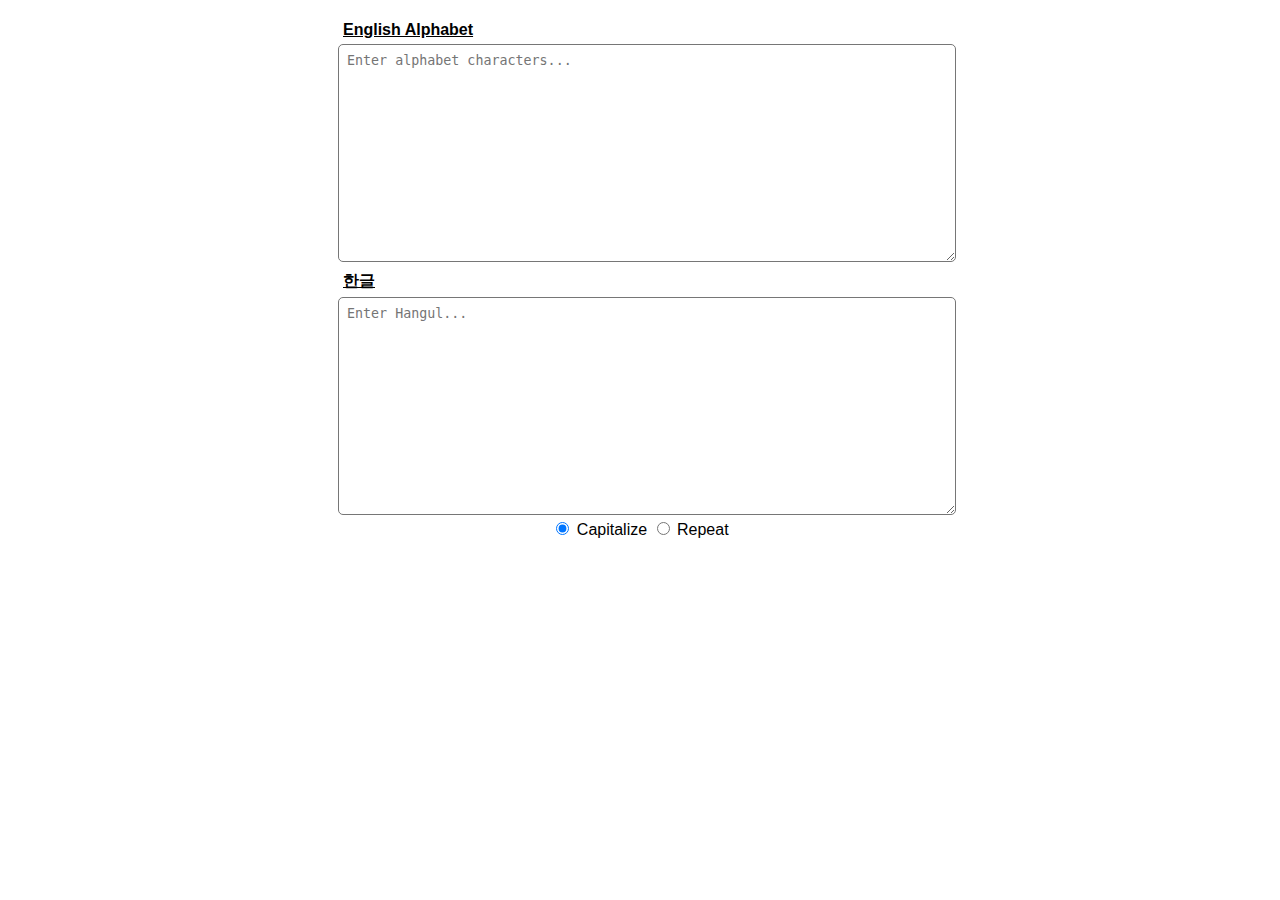
<file: q2han.html>
<!DOCTYPE html>
<html lang="en">
<head>
<title>QWERTY Alphabet to Dubeolsik Hangul Converter</title>
<meta charset="UTF-8">
<meta name="viewport" content="width=device-width, initial-scale=1">
<link rel="stylesheet" href="style.css">
</head>
<body>

<div id="wrapper">
  <div id="container">
      <div class="section_title">English Alphabet</div>
      <form>
          <textarea id="eng" oninput="convertToHangul(this.value);" 
          placeholder="Enter alphabet characters..."
          onkeyup="convertToHangul(this.value);"
          onkeydown="convertToHangul(this.value);"
          onpaste="convertToHangul(this.value);"></textarea>
      </form>
      <div class="section_title">한글</div>
      <form>
          <textarea id="han" oninput="convertToAlpha(this.value);"
          placeholder="Enter Hangul..."
          onkeyup="convertToAlpha(this.value);"
          onkeydown="convertToAlpha(this.value);"
          onpaste="convertToAlpha(this.value);"></textarea>
      </form>
      <input type="radio" name="option" id="caps" checked="checked"> Capitalize 
      <input type="radio" name="option" id="repeat"> Repeat<br>
  </div>
</div>
<script src="converter.js"></script>
</body>
</file>
<file: style.css>
body {
  font-family: Arial, Helvetica, sans-serif;
}

#wrapper {
  margin: 0 auto;
  max-width: 620px;
}

#container {
  text-align: center;
  padding: 8px;
}

textarea {
  width: 600px;
  height: 200px;
  border-radius: 5px;
  padding: 8px;
}

.section_title {
  font-size: 16px;
  font-weight: bold;
  padding: 5px;
  text-decoration: underline;
  text-align: left;
}
</file>
